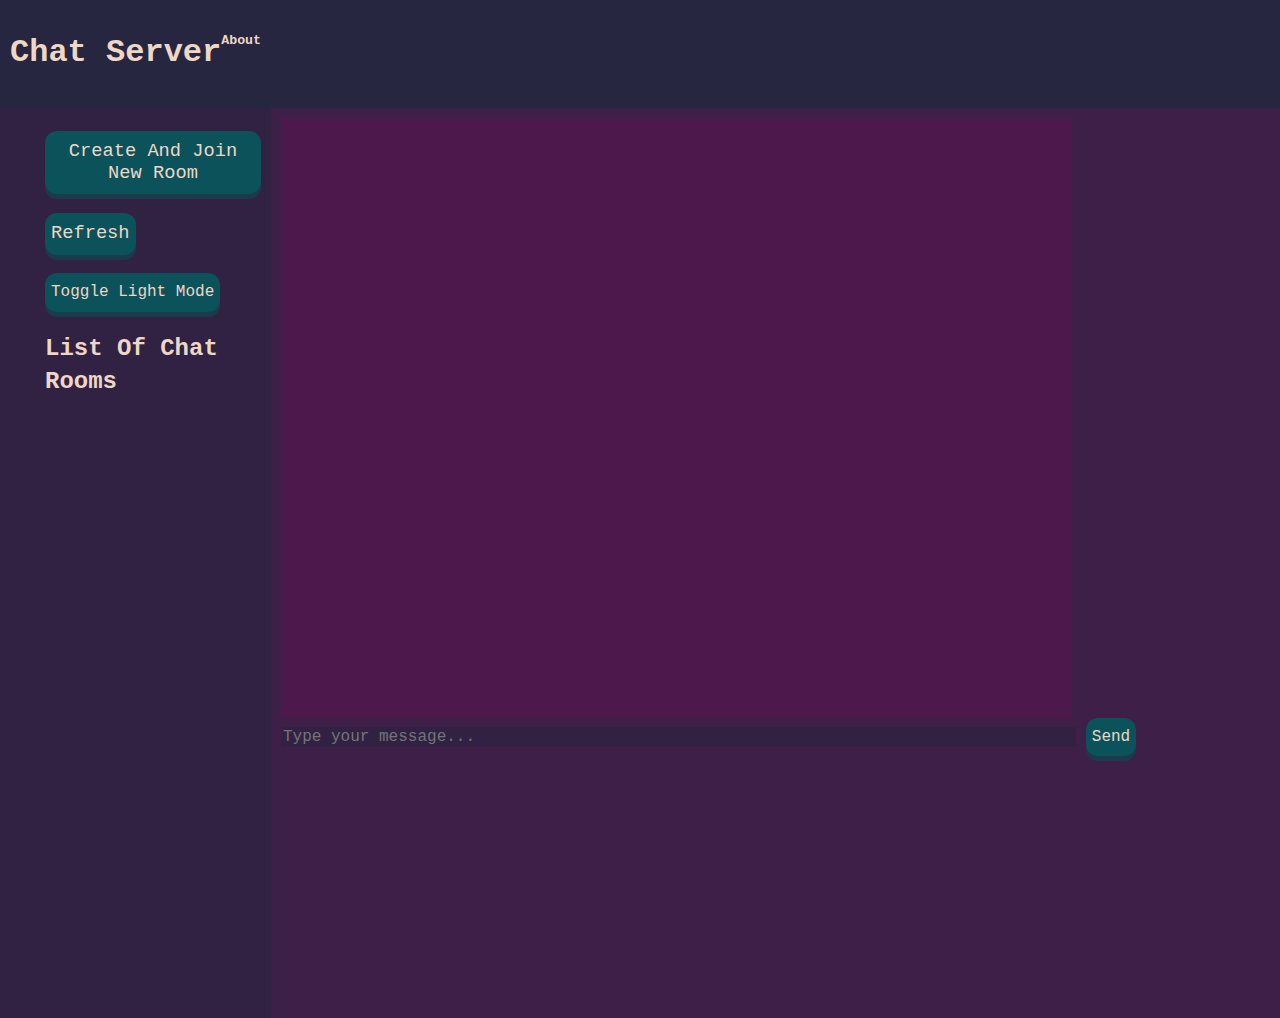
<file: src/main/webapp/index.html>
<!doctype html>
<html class="no-js" lang="">

<head>
  <meta charset="utf-8">
  <title>Chat Server</title>
  <meta name="description" content="">
  <meta name="viewport" content="width=device-width, initial-scale=1">

  <meta property="og:title" content="">
  <meta property="og:type" content="">
  <meta property="og:url" content="">
  <meta property="og:image" content="">

<!--  <link rel="manifest" href="site.webmanifest">-->

<!--  <link rel="apple-touch-icon" href="icon.png">-->

<!--  <link rel="apple-touch-icon" href="icon.png">-->

  <!-- Place favicon.ico in the root directory -->

  <link rel="stylesheet" href="css/normalize.css">
  <link rel="stylesheet" href="css/style.css" id="theme-style">
  <link rel="stylesheet" href="css/lightmode.css" id="theme-style-light" disabled>

  <meta name="theme-color" content="#fafafa">
</head>

<body>

<!-- Add your site or application content here -->

<header><h1>Chat Server <h5><a href="about.html">About</a></h5></h1></header>

<div class="sidebar" id="sidebar">
  <nav>
    <ul>


      <h3><button class="button" id="button" onclick="newRoom()">Create And Join New Room</button></h3>
      <h3><button class = "button" id="refresh" onclick="refresh()">Refresh</button></h3>
      <button class= "button" id="mode-toggle">Toggle Light Mode</button>
      <h2>List Of Chat Rooms</h2>


    </ul>
  </nav>
</div>
<section>
  <div  class="section-inner">
    <div id = "section-inner">

    </div>
    <textarea title="Chat Log" id="log" readonly
              style="display: block; width: 80%; height: 600px; resize: none; margin: 0; padding: 0; border: 0;"></textarea>

    <div id="chat-container"></div>
    <form id="chat-form">
      <input title="Chat Input" type="text"  id="chat-input" placeholder="Type your message...">

      <button class="button" type="button" onclick="sendJSON()">Send</button>
    </form>
  </div>
</section>


<!--  </div>-->



<!--<script src="js/vendor/modernizr-3.11.2.min.js"></script>-->
<!--<script src="js/plugins.js"></script>-->
<script src="js/main.js"></script>

<!-- Google Analytics: change UA-XXXXX-Y to be your site's ID. -->
<!--<script>-->
<!--  window.ga = function () { ga.q.push(arguments) }; ga.q = []; ga.l = +new Date;-->
<!--  ga('create', 'UA-XXXXX-Y', 'auto'); ga('set', 'anonymizeIp', true); ga('set', 'transport', 'beacon'); ga('send', 'pageview')-->
<!--</script>-->
<!--<script src="https://www.google-analytics.com/analytics.js" async></script>-->
</body>

</html>
</file>
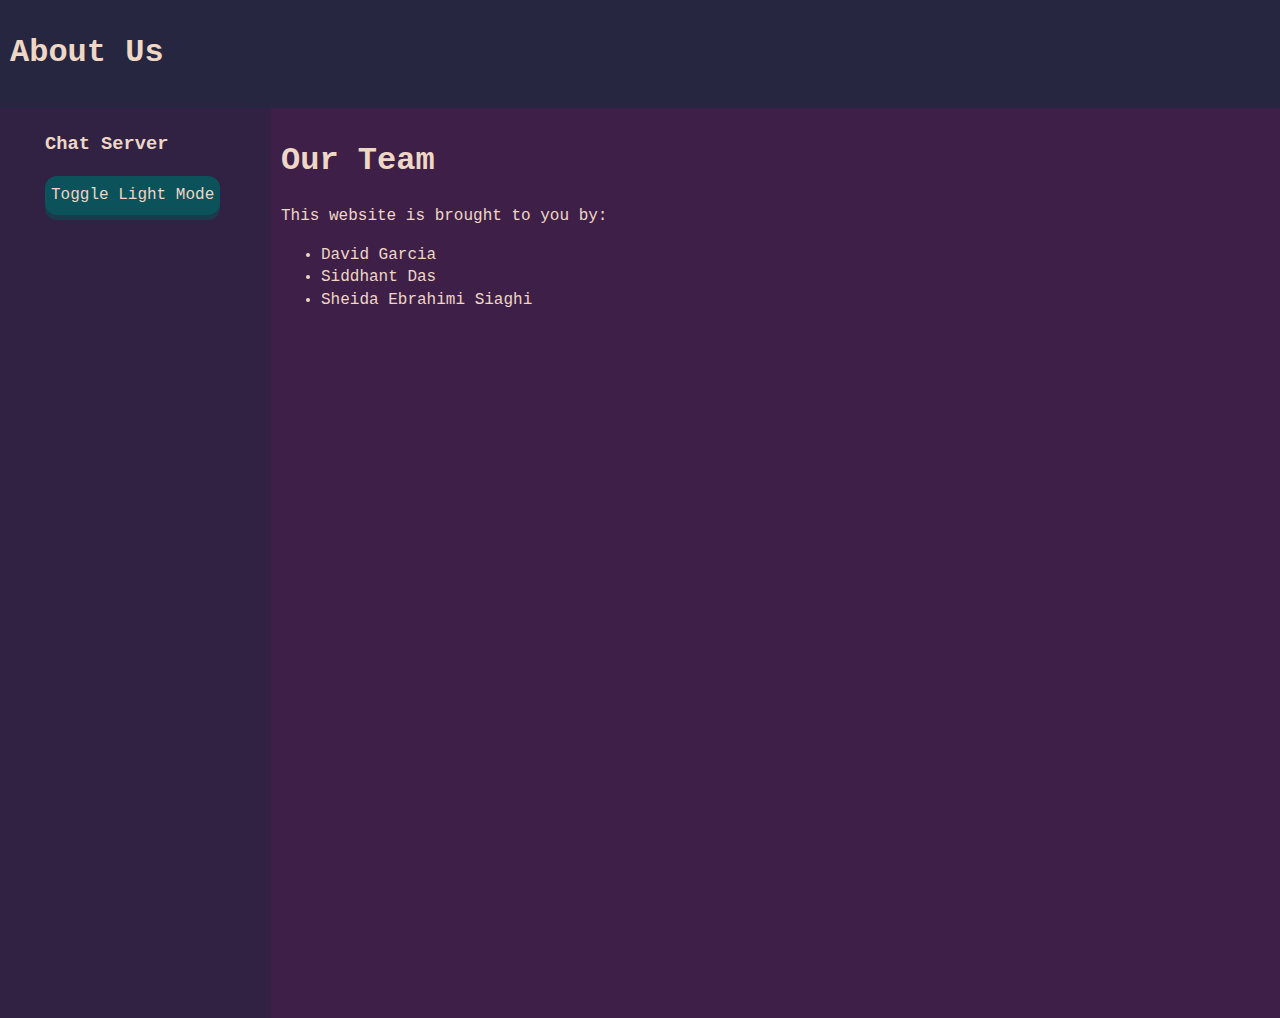
<file: src/main/webapp/about.html>
<!--This HTML file creates an "About" page for the Spam Detector website,
 with a header section containing the website title, a navigation menu,
  and a body section displaying information about the team behind the website.
   It also includes links to external stylesheets.-->
<!DOCTYPE html>
<html lang="en">
<head>
    <meta charset="UTF-8">
    <title>Chat Server - About</title>
    <link rel="stylesheet" href="css/normalize.css">
    <link rel="stylesheet" href="css/style.css" id="theme-style">
    <link rel="stylesheet" href="css/lightmode.css" id="theme-style-light" disabled>
</head>
<body>
<section>
    <header><h1>About Us</h1></header>
    <div class="sidebar">
        <nav>
            <ul>
                <h3><a  href="index.html">Chat Server</a></h3>
                <button class= "button" id="mode-toggle">Toggle Light Mode</button>
            </ul>
        </nav>
    </div>
</section>
<section>
    <div class="section-inner" id="about">
        <h1>Our Team</h1>
        <p>This website is brought to you by:</p>
        <ul>
            <li><a href = "https://github.com/garciadavid2000">David Garcia</a></li>
            <li><a href = "https://github.com/Sid-26">Siddhant Das</a></li>
            <li><a href = "https://github.com/Sheida-Ebrahimi">Sheida Ebrahimi Siaghi</a></li>
        </ul></div>
</section>
<script src="js/main.js"></script>

</body>
</html>
</file>
<file: src/main/webapp/css/style.css>
/* The stylesheet defines default styles for HTML elements, including fonts, colors, and line height.
It also includes helper classes for visually and non-visually hiding content,
clearing floats, and setting media queries for responsive design. Additionally,
it has print styles for when a page is printed.*/

/*! HTML5 Boilerplate v8.0.0 | MIT License | https://html5boilerplate.com/ */

/* main.css 2.1.0 | MIT License | https://github.com/h5bp/main.css#readme */
/*
 * What follows is the result of much research on cross-browser styling.
 * Credit left inline and big thanks to Nicolas Gallagher, Jonathan Neal,
 * Kroc Camen, and the H5BP dev community and team.
 */

/* ==========================================================================
   Base styles: opinionated defaults
   ========================================================================== */

html {
    color: #222;
    font-size: 1em;
    line-height: 1.4;
}

/*
 * Remove text-shadow in selection highlight:
 * https://twitter.com/miketaylr/status/12228805301
 *
 * Vendor-prefixed and regular ::selection selectors cannot be combined:
 * https://stackoverflow.com/a/16982510/7133471
 *
 * Customize the background color to match your design.
 */

::-moz-selection {
    background: #b3d4fc;
    text-shadow: none;
}

::selection {
    background: #b3d4fc;
    text-shadow: none;
}

/*
 * A better looking default horizontal rule
 */



/*
 * Remove the gap between audio, canvas, iframes,
 * images, videos and the bottom of their containers:
 * https://github.com/h5bp/html5-boilerplate/issues/440
 */

audio,
canvas,
iframe,
img,
svg,
video {
    vertical-align: middle;
}

/*
 * Remove default fieldset styles.
 */

fieldset {
    border: 0;
    margin: 0;
    padding: 0;
}

/*
 * Allow only vertical resizing of textareas.
 */

textarea {
    resize: vertical;
}

/* ==========================================================================
   Author's custom styles
   ========================================================================== */

/* ==========================================================================
   Helper classes
   ========================================================================== */

/*
 * Hide visually and from screen readers
 */

.hidden,
[hidden] {
    display: none !important;
}

/*
 * Hide only visually, but have it available for screen readers:
 * https://snook.ca/archives/html_and_css/hiding-content-for-accessibility
 *
 * 1. For long content, line feeds are not interpreted as spaces and small width
 *    causes content to wrap 1 word per line:
 *    https://medium.com/@jessebeach/beware-smushed-off-screen-accessible-text-5952a4c2cbfe
 */

.sr-only {
    border: 0;
    clip: rect(0, 0, 0, 0);
    height: 1px;
    margin: -1px;
    overflow: hidden;
    padding: 0;
    position: absolute;
    white-space: nowrap;
    width: 1px;
    /* 1 */
}

/*
 * Extends the .sr-only class to allow the element
 * to be focusable when navigated to via the keyboard:
 * https://www.drupal.org/node/897638
 */

.sr-only.focusable:active,
.sr-only.focusable:focus {
    clip: auto;
    height: auto;
    margin: 0;
    overflow: visible;
    position: static;
    white-space: inherit;
    width: auto;
}

/*
 * Hide visually and from screen readers, but maintain layout
 */

.invisible {
    visibility: hidden;
}

/*
 * Clearfix: contain floats
 *
 * For modern browsers
 * 1. The space content is one way to avoid an Opera bug when the
 *    `contenteditable` attribute is included anywhere else in the document.
 *    Otherwise it causes space to appear at the top and bottom of elements
 *    that receive the `clearfix` class.
 * 2. The use of `table` rather than `block` is only necessary if using
 *    `:before` to contain the top-margins of child elements.
 */

.clearfix::before,
.clearfix::after {
    content: " ";
    display: table;
}

.clearfix::after {
    clear: both;
}

/* ==========================================================================
   EXAMPLE Media Queries for Responsive Design.
   These examples override the primary ('mobile first') styles.
   Modify as content requires.
   ========================================================================== */

@media only screen and (min-width: 35em) {
    /* Style adjustments for viewports that meet the condition */
}

@media print,
(-webkit-min-device-pixel-ratio: 1.25),
(min-resolution: 1.25dppx),
(min-resolution: 120dpi) {
    /* Style adjustments for high resolution devices */
}

/* ==========================================================================
   Print styles.
   Inlined to avoid the additional HTTP request:
   https://www.phpied.com/delay-loading-your-print-css/
   ========================================================================== */

@media print {
    *,
    *::before,
    *::after {
        background: #fff !important;
        color: #000 !important;
        /* Black prints faster */
        box-shadow: none !important;
        text-shadow: none !important;
    }

    a,
    a:visited {
        text-decoration: underline;
    }

    a[href]::after {
        content: " (" attr(href) ")";
    }

    abbr[title]::after {
        content: " (" attr(title) ")";
    }

    /*
     * Don't show links that are fragment identifiers,
     * or use the `javascript:` pseudo protocol
     */
    a[href^="#"]::after,
    a[href^="javascript:"]::after {
        content: "";
    }

    pre {
        white-space: pre-wrap !important;
    }

    pre,
    blockquote {
        border: 1px solid #999;
        page-break-inside: avoid;
    }

    /*
     * Printing Tables:
     * https://web.archive.org/web/20180815150934/http://css-discuss.incutio.com/wiki/Printing_Tables
     */
    tr,
    img {
        page-break-inside: avoid;
    }

    p,
    h2,
    h3 {
        orphans: 3;
        widows: 3;
    }

    h2,
    h3 {
        page-break-after: avoid;
    }
}

.sidebar {
    float: left;
    width: 20%;
    height: 100vh;
    background-color: #312244;
    margin: 0;
    color: #EED7C5;
    padding: 5px 10px 5px 5px;
    overflow: auto;
}

.button {
    background-color: #0B525B;
    box-shadow: 0 5px #1B3A4B;
    border: #222222;
    border-radius: 12px;
    padding: 10px 6px;
    color: #EED7C5;
}
.button:hover{
    background-color: #006466;
}
.button:active{
    transform: translateY(4px);
}
.buttons{
    background-color: #0B525B;
    box-shadow: 0 5px #1B3A4B;
    border: #222222;
    border-radius: 10px;
    padding: 10px 6px;
    margin-bottom: 10px;
    color: #EED7C5;
}
.buttons:hover{
    background-color: #006466;
}
.buttons:active{
    transform: translateY(4px);
}
.row{
    display: flex;
    flex-direction: row;
}
header {
    background-color: #272640;
    color: #EED7C5;
    padding: 10px;
    margin: 0;
    display: flex;
}
body  {
    background-color: #3E1F47;
    color: #EED7C5;
    font-family: "Andale Mono", monospace;
}
.header-content {
    text-align: left;
}

.section-inner {
    margin-left: 20%; /* Set the same width as the sidebar */
    padding: 10px;
    overflow: hidden;
}
.output-box {
    border: 1px solid black;
    padding: 10px;
}
#log{
    background-color: #4D194D;
    color: #EED7C5;
}
/*stop visited links from turning purple*/
a:visited {
    text-decoration: none;
    color: #EED7C5;
}
a:hover { text-decoration: underline; }
a{
    text-decoration: none;
    color: #EED7C5;
}
#chat-input{
    width: 80%;
    background-color: #312244;
    color: #EED7C5;
    border: none;
}
</file>
<file: src/main/webapp/css/lightmode.css>
/* The stylesheet defines default styles for HTML elements, including fonts, colors, and line height.
It also includes helper classes for visually and non-visually hiding content,
clearing floats, and setting media queries for responsive design. Additionally,
it has print styles for when a page is printed.*/

/*! HTML5 Boilerplate v8.0.0 | MIT License | https://html5boilerplate.com/ */

/* main.css 2.1.0 | MIT License | https://github.com/h5bp/main.css#readme */
/*
 * What follows is the result of much research on cross-browser styling.
 * Credit left inline and big thanks to Nicolas Gallagher, Jonathan Neal,
 * Kroc Camen, and the H5BP dev community and team.
 */

/* ==========================================================================
   Base styles: opinionated defaults
   ========================================================================== */

html {
    color: #222;
    font-size: 1em;
    line-height: 1.4;
}

/*
 * Remove text-shadow in selection highlight:
 * https://twitter.com/miketaylr/status/12228805301
 *
 * Vendor-prefixed and regular ::selection selectors cannot be combined:
 * https://stackoverflow.com/a/16982510/7133471
 *
 * Customize the background color to match your design.
 */

::-moz-selection {
    background: #b3d4fc;
    text-shadow: none;
}

::selection {
    background: #b3d4fc;
    text-shadow: none;
}

/*
 * A better looking default horizontal rule
 */



/*
 * Remove the gap between audio, canvas, iframes,
 * images, videos and the bottom of their containers:
 * https://github.com/h5bp/html5-boilerplate/issues/440
 */

audio,
canvas,
iframe,
img,
svg,
video {
    vertical-align: middle;
}

/*
 * Remove default fieldset styles.
 */

fieldset {
    border: 0;
    margin: 0;
    padding: 0;
}

/*
 * Allow only vertical resizing of textareas.
 */

textarea {
    resize: vertical;
}

/* ==========================================================================
   Author's custom styles
   ========================================================================== */

/* ==========================================================================
   Helper classes
   ========================================================================== */

/*
 * Hide visually and from screen readers
 */

.hidden,
[hidden] {
    display: none !important;
}

/*
 * Hide only visually, but have it available for screen readers:
 * https://snook.ca/archives/html_and_css/hiding-content-for-accessibility
 *
 * 1. For long content, line feeds are not interpreted as spaces and small width
 *    causes content to wrap 1 word per line:
 *    https://medium.com/@jessebeach/beware-smushed-off-screen-accessible-text-5952a4c2cbfe
 */

.sr-only {
    border: 0;
    clip: rect(0, 0, 0, 0);
    height: 1px;
    margin: -1px;
    overflow: hidden;
    padding: 0;
    position: absolute;
    white-space: nowrap;
    width: 1px;
    /* 1 */
}

/*
 * Extends the .sr-only class to allow the element
 * to be focusable when navigated to via the keyboard:
 * https://www.drupal.org/node/897638
 */

.sr-only.focusable:active,
.sr-only.focusable:focus {
    clip: auto;
    height: auto;
    margin: 0;
    overflow: visible;
    position: static;
    white-space: inherit;
    width: auto;
}

/*
 * Hide visually and from screen readers, but maintain layout
 */

.invisible {
    visibility: hidden;
}

/*
 * Clearfix: contain floats
 *
 * For modern browsers
 * 1. The space content is one way to avoid an Opera bug when the
 *    `contenteditable` attribute is included anywhere else in the document.
 *    Otherwise it causes space to appear at the top and bottom of elements
 *    that receive the `clearfix` class.
 * 2. The use of `table` rather than `block` is only necessary if using
 *    `:before` to contain the top-margins of child elements.
 */

.clearfix::before,
.clearfix::after {
    content: " ";
    display: table;
}

.clearfix::after {
    clear: both;
}

/* ==========================================================================
   EXAMPLE Media Queries for Responsive Design.
   These examples override the primary ('mobile first') styles.
   Modify as content requires.
   ========================================================================== */

@media only screen and (min-width: 35em) {
    /* Style adjustments for viewports that meet the condition */
}

@media print,
(-webkit-min-device-pixel-ratio: 1.25),
(min-resolution: 1.25dppx),
(min-resolution: 120dpi) {
    /* Style adjustments for high resolution devices */
}

/* ==========================================================================
   Print styles.
   Inlined to avoid the additional HTTP request:
   https://www.phpied.com/delay-loading-your-print-css/
   ========================================================================== */

@media print {
    *,
    *::before,
    *::after {
        background: #fff !important;
        color: #000 !important;
        /* Black prints faster */
        box-shadow: none !important;
        text-shadow: none !important;
    }

    a,
    a:visited {
        text-decoration: underline;
    }

    a[href]::after {
        content: " (" attr(href) ")";
    }

    abbr[title]::after {
        content: " (" attr(title) ")";
    }

    /*
     * Don't show links that are fragment identifiers,
     * or use the `javascript:` pseudo protocol
     */
    a[href^="#"]::after,
    a[href^="javascript:"]::after {
        content: "";
    }

    pre {
        white-space: pre-wrap !important;
    }

    pre,
    blockquote {
        border: 1px solid #999;
        page-break-inside: avoid;
    }

    /*
     * Printing Tables:
     * https://web.archive.org/web/20180815150934/http://css-discuss.incutio.com/wiki/Printing_Tables
     */
    tr,
    img {
        page-break-inside: avoid;
    }

    p,
    h2,
    h3 {
        orphans: 3;
        widows: 3;
    }

    h2,
    h3 {
        page-break-after: avoid;
    }
}

.sidebar {
    float: left;
    width: 20%;
    height: 100vh;
    background-color: #9394a5;
    margin: 0;
    color: #484b6a;
    padding: 5px 10px 5px 5px;
    overflow: auto;
}

.button {
    background-color: #484b6a;
    box-shadow: 0 5px #3E1F47;
    border: #222222;
    border-radius: 10px;
    padding: 10px 6px;
    margin-bottom: 10px;
    color: #fafafa;
}
.button:hover {
    background-color: #393C54;
}
.button:active {
    transform: translateY(4px);
}

.buttons {
    background-color: #484b6a;
    box-shadow: 0 5px #1B3A4B;
    border: none;
    border-radius: 10px;
    padding: 10px 6px;
    margin-bottom: 10px;
    color: #fafafa;
}
.buttons:hover {
    background-color: #393C54;
}
.buttons:active {
    transform: translateY(4px);
}

.row {
    display: flex;
    flex-direction: row;
}

header {
    background-color: #484b6a;
    color: #fafafa;
    padding: 10px;
    margin: 0;
    display: flex;
}

body {
    background-color: #d2d3db;
    color: #484b6a;
    font-family: "Andale Mono", monospace;
}

.header-content {
    text-align: left;
}

.section-inner {
    margin-left: 20%; /* Set the same width as the sidebar */
    padding: 10px;
    overflow: hidden;
}

.output-box {
    border: 1px solid black;
    padding: 10px;
}

#log {
    background-color: #e4e5f1;
    color: #222;
}

/*stop visited links from turning purple*/
a:visited {
    text-decoration: none;
    color: #3E1F47;
}
a:hover {
    text-decoration: underline;
}
a {
    text-decoration: none;
    color: #3E1F47;
}

#chat-input {
    width: 80%;
    background-color: #f1f1f1;
    color: #222;
    border: none;
}
#about{
    color: #484b6a;
}
</file>
